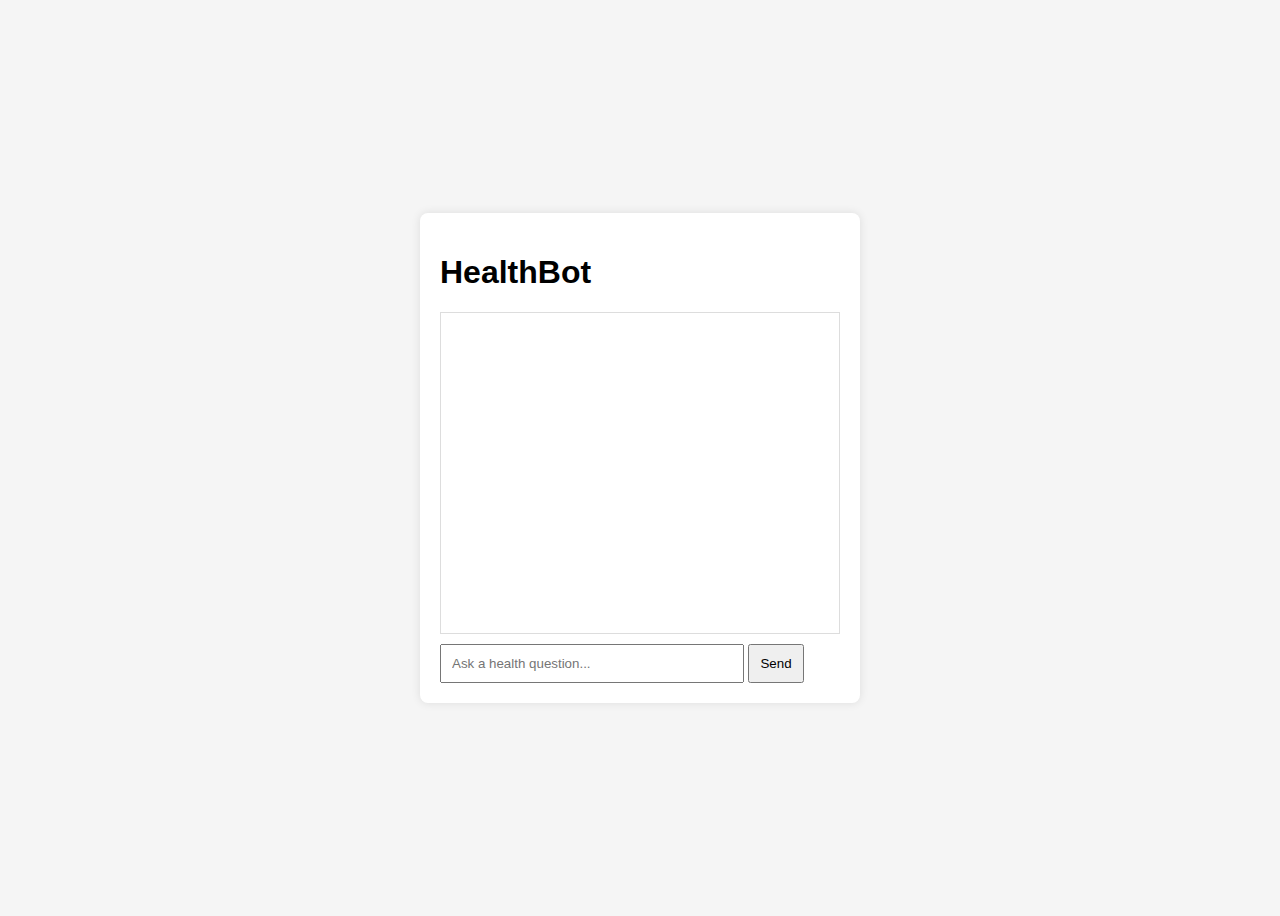
<file: healthbot - Cohere - (free API)/index.html>
<!DOCTYPE html>
<html lang="en">
<head>
  <meta charset="UTF-8" />
  <title>HealthBot</title>
  <link rel="stylesheet" href="static/style.css">
</head>
<body>
  <div class="chat-container">
    <h1>HealthBot</h1>
    <div id="chat-box"></div>
    <input type="text" id="user-input" placeholder="Ask a health question..." />
    <button onclick="sendMessage()">Send</button>
  </div>
  <script src="static/script.js"></script>
</body>
</html>
</file>
<file: healthbot - Cohere - (free API)/static/style.css>
body {
  font-family: Arial, sans-serif;
  background: #f5f5f5;
  display: flex;
  justify-content: center;
  align-items: center;
  height: 100vh;
}

.chat-container {
  background: white;
  padding: 20px;
  border-radius: 8px;
  width: 400px;
  box-shadow: 0 0 10px rgba(0,0,0,0.1);
}

#chat-box {
  height: 300px;
  overflow-y: scroll;
  border: 1px solid #ddd;
  padding: 10px;
  margin-bottom: 10px;
}

#user-input {
  width: 70%;
  padding: 10px;
}

button {
  padding: 10px;
}
</file>
